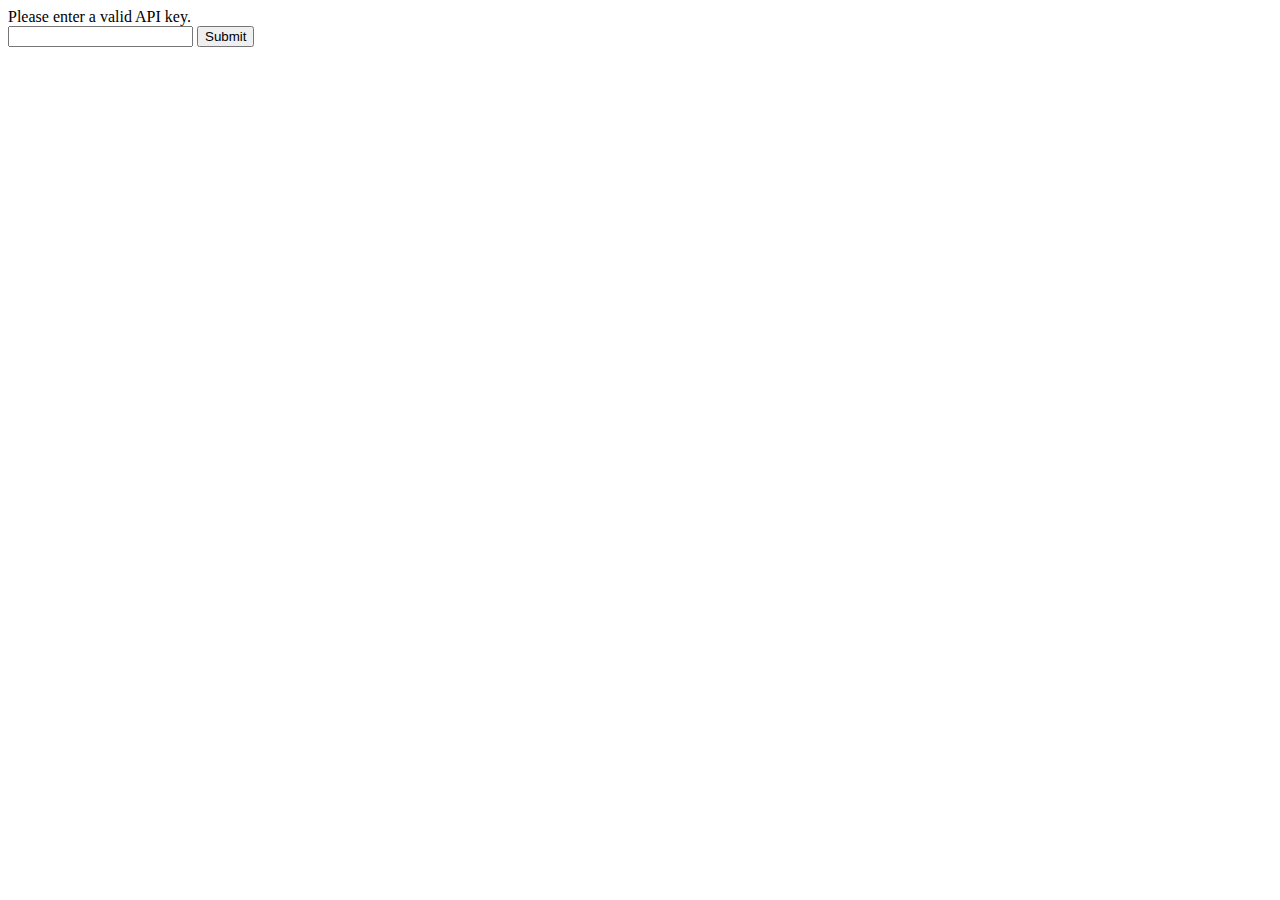
<file: index.html>
<!DOCTYPE html>
<html>
    <head>
        <meta charset="UTF-8" />
        <title>Contact Book</title>
    </head>
    <body>
        <div id="table">Contacts Loading...</div>
        <button id="refresh" type="button">Refresh</button>
        <button id="addContact" type="button">Add Contact</button>
        
        <script src="config.js"></script>
        <script>

        </script>
    </body>
</html>
</file>
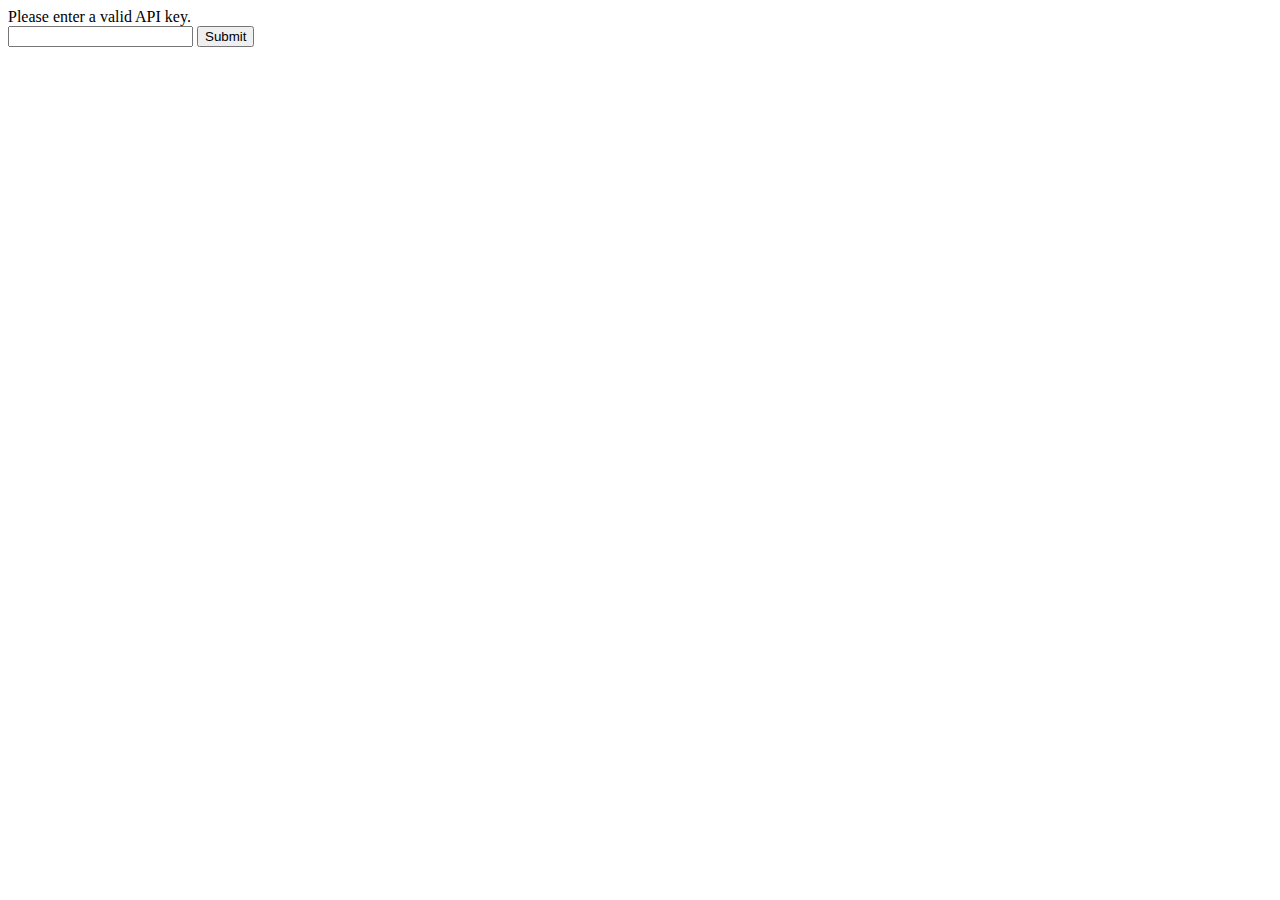
<file: add-contact.html>
<!DOCTYPE html>
<html>
    <head>
        <meta charset="UTF-8" />
        <title></title>
    </head>
    <body>
        <br/>
        <form id="editForm">
            <label for="firstname">First Name</label>
            <input type="text" name="firstname" id="firstname"/><br/>
            <label for="lastname">Last Name</label>
            <input type="text" name="lastname" id="lastname"/><br/>
            <label for="mobile">Mobile</label>
            <input type="text" name="mobile" id="mobile"/><br/>
            <label for="email">Email</label>
            <input type="text" name="email" id="email"/><br/>
            <label for="avatar">Select a file</label>
            <input type="file" name="avatar" id="avatar"/><br/>
            <button type="submit" id="submitForm">Submit</button>
        </form>
        <br/>
        <button type="button" id="homeLink">Home</button>

        <script src="config.js"></script>
        <script>
            document.getElementById("submitForm").addEventListener('click', submitForm);
            document.getElementById("homeLink").addEventListener('click', homeLink);
            
            function submitForm (e) {
                e.preventDefault();   //prevents the form from refreshing the page hence submit the form

                const form = new FormData(document.querySelector('#editForm'));
                form.append('apiKey', apiKey);

                fetch (rootPath + 'controller/insert-contact/', {
                    method: 'POST',
                    headers: {'Accept': 'application/json, *.*'},
                    body: form
                })
                .then (function(response) {
                    return response.text();
                })
                .then (function(data) {
                    if (data == "1") {
                        alert("Contact Added");
                        //link to home page
                        homeLink ();
                    } else {
                        alert(data)
                        //link to home page
                        homeLink ();
                    }
                })
            }

            function homeLink () {
                window.open("index.html", "_self")
            }

        </script>
    </body>
</html>
</file>
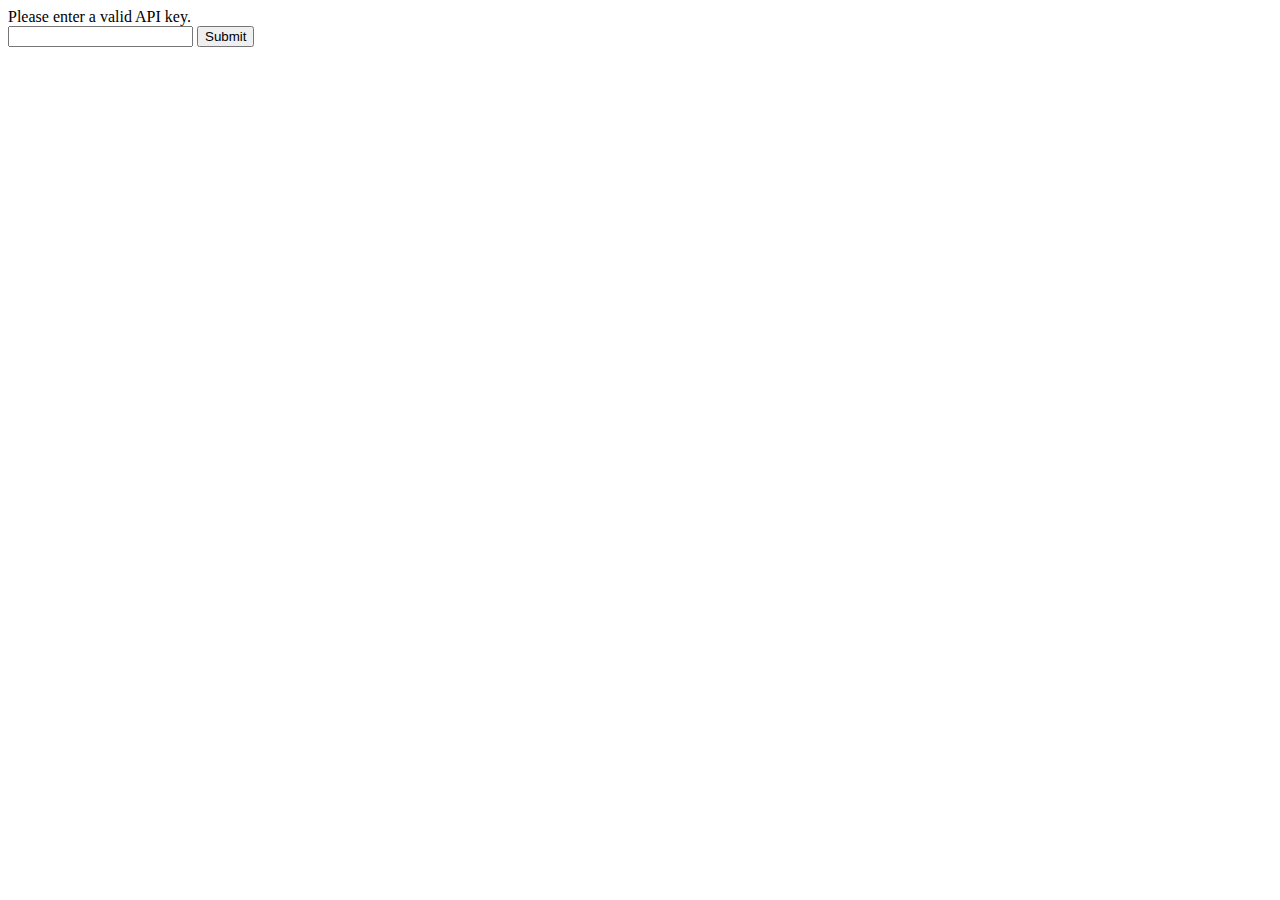
<file: edit-contact.html>
<!DOCTYPE html>
<html>
    <head>
        <meta charset="UTF-8" />
        <title>Contact Book</title>
        <link rel="stylesheet" href="style.css" />
    </head>

    <body onload="getContact()">
        
        <div id="avatarImage"></div>
        <form id="editForm">
            <label for="firstname">First Name</label>
            <input type="text" name="firstname" id="firstname" readonly/><br/>
            <label for="lastname">Last Name</label>
            <input type="text" name="lastname" id="lastname" readonly/><br/>
            <label for="mobile">Mobile</label>
            <input type="text" name="mobile" id="mobile" readonly/><br/>
            <label for="email">Email</label>
            <input type="text" name="email" id="email" readonly/><br/>
            <label for="avatar" id="avatarLabel" hidden>Change Profile Image</label></br>
            <input type="file" name="avatar" id="avatar" hidden/><br/>
            </br>
            <button type="submit" id="submitForm" hidden>Submit</button>
        </form>

        <br/></br>

        <div id="editButtons">
            <button type="button" id="homeLink">Home</button>
            <button type="button" id="editContact">Edit</button>
            <button type="button" id="deleteContact">Delete</button>
        </div>

        <script src="config.js"></script>
        <script>
            var id = getId();

            document.getElementById("homeLink").addEventListener('click', homeLink);
            document.getElementById("editContact").addEventListener('click', editContact);
            document.getElementById("submitForm").addEventListener('click', submitForm);
            document.getElementById("deleteContact").addEventListener('click', deleteContact);

            function getId () {
                var url = window.location.href;
                var pos = url.search("=");
                var id = url.slice(pos + 1);
                return id;
            }

            function homeLink () {
                window.open("index.html", "_self")
            }

            function getContact () {
                fetch (rootPath + 'controller/get-contacts/?id=' + id)
                .then (function(response) {
                    return response.json();
                })
                .then (function(data) {
                    //display contact info
                    displayOutput (data);
                })
            }

            function displayOutput (data) {
                avatarImg = `
                    <img src="${rootPath}/controller/uploads/${data[0].avatar}" width="120"/>
                    `
                document.getElementById("avatarImage").innerHTML = avatarImg;
                document.getElementById("firstname").value = data[0].firstname;
                document.getElementById("lastname").value = data[0].lastname;
                document.getElementById("mobile").value = data[0].mobile;
                document.getElementById("email").value = data[0].email;
            }

            function editContact() {
                document.getElementById("firstname").readOnly = false;
                document.getElementById("lastname").readOnly = false;
                document.getElementById("mobile").readOnly = false;
                document.getElementById("email").readOnly = false;
                document.getElementById("avatar").hidden = false;
                document.getElementById("submitForm").hidden = false;
                document.getElementById("avatarLabel").hidden = false;

            }

            function submitForm(e) {
                e.preventDefault();

                const form = new FormData(document.querySelector("#editForm"));
                form.append('apiKey', apiKey);
                form.append('id', id);

                fetch(rootPath + 'controller/edit-contact/', {
                    method: 'POST',
                    headers: {'Accept': 'application/json, *.*'},
                    body: form
                })
                .then (function(response) {
                    return response.text();
                })
                .then (function(data) {
                    if (data == "1") {
                        alert("Contact Edited Successfully");
                        homeLink();
                    } else {
                        alert(data);
                        homeLink();
                    }
                })
            }
            
            function deleteContact() {
                var confirmDelete = confirm ("Deleting Contact, are you sure?");

                if (confirmDelete == true) {
                    fetch (rootPath + 'controller/delete-contact/?id=' + id)
                    .then(function(response) {
                       return response.text();
                    })
                    .then(function(data) {
                        if (data == "1") {
                        homeLink();
                    } else {
                        alert(data);
                    }
                    })
                }
            }
            
        </script>
    </body>
</html>
</file>
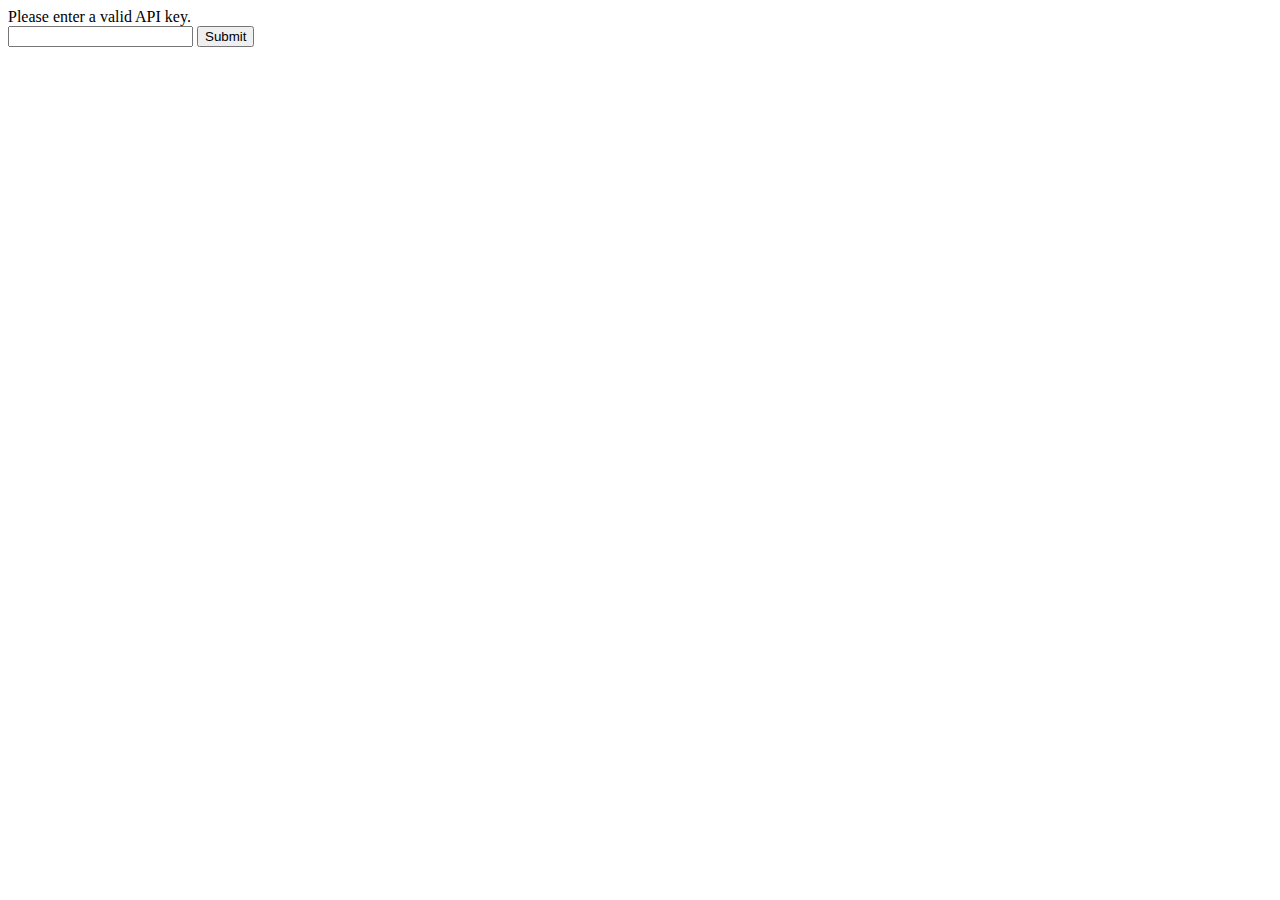
<file: enter-api-key.html>
<!DOCTYPE html>
<html>
    <head>
        <title>API Key</title>
        <meta charset="UTF-8">
        <meta name="viewport" content="width=device-width, initial-scale=1.0">
    </head>
    <body>
        <div>Please enter a valid API key.</div>
        <form>
            <input type="email" id="apiKey" name="apiKey"/>
            <button id="submitApiKey">Submit</button>
        </form>

        
        <script>
            let rootPath = "https://mysite.itvarsity.org/api/ContactBook/";
            document.getElementById("submitApiKey").addEventListener('click', setApiKey);

            function setApiKey(e){
                e.preventDefault();
                
                apiKey = document.getElementById("apiKey").value;
                fetch(rootPath + "controller/api-key/?apiKey=" + apiKey)
                        .then(function (response) {
                            return response.text();
                        })
                        .then(function (data) {
                            
                            if (data == "1") {
                                localStorage.setItem("apiKey", apiKey);
                                window.open("index.html", "_self");
                            } else {
                                alert(data + "Invalid API key entered!");
                            }
                        })
            }
        </script>
    </body>
</html>
</file>
<file: style.css>
/* === INDEX Page Styles === */

* {
  box-sizing: border-box;
  margin: 0;
  padding: 0;
}

body {
  font-family: Arial, sans-serif;
  background-color: #f4f4f9;
  color: #333;
  padding: 20px;
}

header {
  text-align: center;
  margin-bottom: 20px;
}

header h1 {
  color: #4a90e2;
  font-size: 2rem;
}

#button-bar {
  display: flex;
  justify-content: center;
  gap: 10px;
  margin-bottom: 20px;
}

button {
  background-color: #4a90e2;
  color: white;
  border: none;
  padding: 10px 20px;
  border-radius: 5px;
  cursor: pointer;
  font-size: 1rem;
  transition: background-color 0.3s ease;
}

button:hover {
  background-color: #357ab8;
}

#table {
  max-width: 800px;
  margin: 0 auto;
  background-color: white;
  border-radius: 8px;
  box-shadow: 0 0 10px rgba(0,0,0,0.1);
  overflow-x: auto;
}

table {
  width: 100%;
  border-collapse: collapse;
}

tr {
  border-bottom: 1px solid #eee;
  cursor: pointer;
  transition: background-color 0.2s;
}

tr:hover {
  background-color: #f0f8ff;
}

td {
  padding: 12px;
  text-align: left;
  vertical-align: middle;
}

img {
  border-radius: 50%;
  width: 40px;
  height: 40px;
  object-fit: cover;
}

h5 {
  margin: 0;
  font-size: 1rem;
  font-weight: normal;
}

@media (max-width: 600px) {
  button {
    padding: 8px 16px;
    font-size: 0.9rem;
  }

  td h5 {
    font-size: 0.9rem;
  }

  img {
    width: 35px;
    height: 35px;
  }
}

/* === Form Page Styles === */

form {
  max-width: 500px;
  margin: 0 auto;
  background-color: white;
  padding: 30px 20px;
  border-radius: 10px;
  box-shadow: 0 0 10px rgba(0,0,0,0.1);
}

form label {
  display: block;
  margin-bottom: 5px;
  font-weight: bold;
  color: #4a4a4a;
}

form input[type="text"],
form input[type="file"] {
  width: 100%;
  padding: 10px;
  margin-bottom: 15px;
  border: 1px solid #ccc;
  border-radius: 5px;
  font-size: 1rem;
}

form input[type="file"] {
  padding: 8px;
}

form button[type="submit"] {
  width: 100%;
  background-color: #4a90e2;
  color: white;
  border: none;
  padding: 12px;
  font-size: 1rem;
  border-radius: 5px;
  cursor: pointer;
  transition: background-color 0.3s ease;
}

form button[type="submit"]:hover {
  background-color: #357ab8;
}

#homeLink {
  display: block;
  margin: 20px auto;
  background-color: #080808;
  color: white;
  border: none;
  padding: 10px 20px;
  font-size: 1rem;
  border-radius: 5px;
  cursor: pointer;
  text-align: center;
  transition: background-color 0.3s ease;
}

#homeLink:hover {
  background-color: #666;
}

@media (max-width: 600px) {
  form {
    padding: 20px 15px;
  }
}

/* === Edit Contact Page Styles === */

#avatarImage {
  text-align: center;
  margin-bottom: 20px;
}

#avatarImage img {
  width: 120px;
  height: 120px;
  object-fit: cover;
  border-radius: 50%;
  box-shadow: 0 0 5px rgba(0,0,0,0.2);
}

#editForm {
  max-width: 500px;
  margin: 0 auto;
  background-color: white;
  padding: 30px 20px;
  border-radius: 10px;
  box-shadow: 0 0 10px rgba(0,0,0,0.1);
}

#editForm label {
  display: block;
  margin-bottom: 5px;
  font-weight: bold;
  color: #4a4a4a;
}

#editForm input[type="text"],
#editForm input[type="file"] {
  width: 100%;
  padding: 10px;
  margin-bottom: 15px;
  border: 1px solid #ccc;
  border-radius: 5px;
  font-size: 1rem;
  background-color: #f9f9f9;
}

#editForm input[readonly] {
  background-color: #f0f0f0;
  color: #666;
}

#editForm input[type="file"] {
  padding: 8px;
}

#editForm button[type="submit"] {
  width: 100%;
  background-color: #4a90e2;
  color: white;
  border: none;
  padding: 12px;
  font-size: 1rem;
  border-radius: 5px;
  cursor: pointer;
  transition: background-color 0.3s ease;
}

#editForm button[type="submit"]:hover {
  background-color: #357ab8;
}

#editButtons {
  display: flex;
  justify-content: center;
  align-items: center;
  flex-wrap: wrap;
  gap: 10px;
}

#editButtons button {
  background-color: #4a90e2;
  color: white;
  border: none;
  padding: 10px 15px;
  font-size: 1rem;
  border-radius: 5px;
  cursor: pointer;
  transition: background-color 0.3s ease;
}

#editButtons button:hover {
  background-color: #357ab8;
}

#editButtons button#deleteContact {
  background-color: #e94e4e;
}

#editButtons button#deleteContact:hover {
  background-color: #c03d3d;
}

#editButtons button#homeLink {
  background-color: #080808;
}

#editButtons button#homeLink:hover {
  background-color: #666;
}

@media (max-width: 600px) {
  #editForm {
    padding: 20px 15px;
  }

  #editButtons button {
    flex: 1 1 100%;
  }
}
</file>
